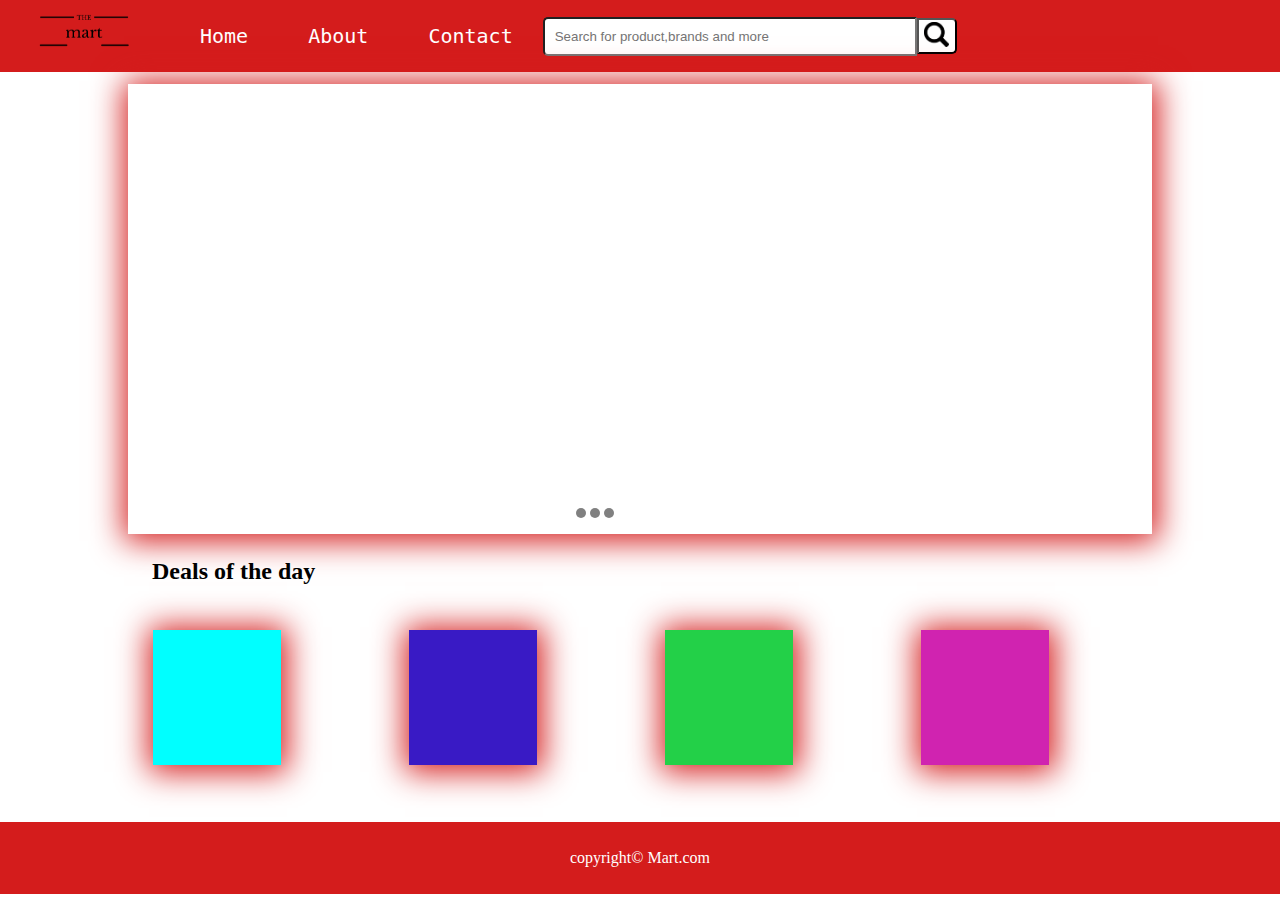
<file: index.html>
<!DOCTYPE html>
<html lang="en">
  <head>
    <meta charset="UTF-8" />
    <meta http-equiv="X-UA-Compatible" content="IE=edge" />
    <meta name="viewport" content="width=device-width, initial-scale=1.0" />
    <title>Mart.com</title>
    <link rel="stylesheet" href="style.css" />
    <link rel="stylesheet" href="utils.css" />
    <link rel="stylesheet" href="responsive.css" />
  </head>
  <body>
    <header>
      <nav>
        <div class="logo"><img src="img/logo.png" alt="logo" /></div>
        <ul>  
          <li>
            <a href="index.html"> Home</a>
          </li>
          <li>
            <a href="about.html">About</a>
          </li>
          <li>
            <a href="contact.html">Contact</a>
          </li>
        </ul>
        <div class="search">
          <input
            type="text"
            name="search"
            placeholder="Search for product,brands and more"
          />
          <button type="submit">
            <img src="img/index.png" alt="img/index.png" />
          </button>
        </div>
      </nav>
    </header>
    <main>
      <div class="containor">
        <div class="containor1">
          <div class="sild-wrap">
            <div class="slider">
              <div class="resize" id="slide1"></div>
              <div class="resize" id="slide2"></div>
              <div class="resize" id="slide3"></div>
            </div>
            <div class="button_holder">
              <a class="dots" href="#slide1"></a>
              <a class="dots" href="#slide2"></a>
              <a class="dots" href="#slide3"></a>
            </div>
          </div>
        </div>
        <div class="containor2">
          <h2>Deals of the day</h2>
          <div class="card">
            <div class="card1"></div>
            <div class="card2"></div>
            <div class="card3"></div>
            <div class="card4"></div>
          </div>
        </div>
      </div>
    </main>

    <footer class="flex-all-center">
      <p>copyright&copy; Mart.com</p>
    </footer>
  </body>
</html>
</file>
<file: style.css>
* {
    padding: 0;
    margin: 0;
}

:root {
    --main-bg-color: rgb(212, 28, 28);
}


header {
    background: var(--main-bg-color);
}

nav {
    display: flex
}

.logo {
    display: flex;
    align-items: center;
}

.logo img {
    width: 120px;
    padding: 0px 25px;
}

nav ul {
    display: flex;
    justify-content: flex-start;
    height: 8vh;
    align-items: center;
}

nav ul li {
    list-style: none;
    padding: 30px
}

nav ul li a:hover {
    font-weight: bolder;
    cursor: pointer;
    ;
    color: black;
}

nav ul li a {
    color: white;
    text-decoration: none;
    ;
    font-size: 20px;
    font-family: 'Oswald', monospace;
}

.search {
    display: flex;
    align-items: center;
    justify-content: center;
}

.search input {
    padding: 0px 10px;
    height: 35px;
    width: 350px;
    border-radius: 5px;
    border-top-right-radius: 0;
    border-bottom-right-radius: 0;
}

.search button {
    cursor: pointer;
    height: 36px;
    width: 40px;

    right: 598px;
    border-top-right-radius: 5px;
    border-bottom-right-radius: 5px;
    background: white;
}

.search button img {
    height: 25px;
}

.containor1 {
    min-height: calc(100vh - 8vh - 10vh);
    position: relative;
}

.sild-wrap {
    height: 50vh;
    width: 80VW;
    box-shadow: 1px 2px 30px 5px var(--main-bg-color);
    margin: 12px auto;
    overflow: hidden;
}

.slider {
    display: grid;
    grid-template-columns: 100% 100% 100%;
    ;
    height: inherit;
    animation: slider 10s ease 1s infinite;
}

/* .resize{height: 374px;;} */
/*  object-fit: contain;object-position: center;} */
#slide1 {
    background: url(http://source.unsplash.com/random?oppo);

}

#slide2 {
    background: url(/img/tamplate/1.png);
}


#slide3 {
    background: url(http://source.unsplash.com/random?laptop,shoping);


}

.button_holder {
    position: absolute;
    bottom: 40%;
    left: 45%;


}

.dots {
    height: 10px;
    width: 10px;
    border-radius: 5px;
    display: inline-block;
    background: gray;
    margin: 5px auto;
}

.containor2 h2 {
    padding-left: 152px;
    position: absolute;
    ;
    bottom: 35%;
}

.card {
    display: flex;
    height: 15vh;
    bottom: 15%;
    position: absolute;

    margin-left: 153px;
}

.card1 {
    background: aqua;
    width: 10vw;
    margin-right: 10vw;
    box-shadow: 1px 2px 30px 5px var(--main-bg-color);
}

.card2 {
    background: rgb(57, 26, 197);
    width: 10vw;
    margin-right: 10vw;
    box-shadow: 1px 2px 30px 5px var(--main-bg-color);
}

.card3 {
    background: rgb(35, 208, 72);
    width: 10vw;
    margin-right: 10vw;
    box-shadow: 1px 2px 30px 5px var(--main-bg-color);
}

.card4 {
    background: rgb(208, 35, 176);
    width: 10vw;
    margin-right: 10vw;
    box-shadow: 1px 2px 30px 5px var(--main-bg-color);
}

footer {
    background: var(--main-bg-color);
    color: white;
    height: 8vh;
}

@keyframes slider {
    0% {
        transform: translateX(0%);
    }

    10% {
        transform: translateX(0%);
    }

    20% {
        transform: translateX(-100%);
    }

    30% {
        transform: translateX(-100%);
    }

    40% {
        transform: translateX(-100%);
    }

    50% {
        transform: translateX(-200%);
    }

    60% {
        transform: translateX(-200%);
    }

    70% {
        transform: translateX(-200%);
    }

    80% {
        transform: translateX(-100%);
    }

    90% {
        transform: translateX(-100%);
    }

    100% {
        transform: translateX(00%);
    }

}
</file>
<file: utils.css>
.flex-all-center{display: flex; justify-content: center  ; align-items: center;}
</file>
<file: responsive.css>
@media screen and (max-width:1000px) {
    body {
        background: #000;
    }

    header {
        height: 15vh;
    }

    nav {
        ;
        flex-direction: column;
    }

    .logo {
        height: 6vh;
        padding-top: 15px;
        justify-content: center;
    }

    nav ul {
        justify-content: center;

    }

    nav ul li {
        padding-top: 0px;
        padding-bottom: 65px;
    }

    

    .search {
        width: 95vw;
        height: 2vh;
        position: absolute;
        padding-top: 105px;
        padding-left: 10px;
    }

    .slider-wrap {
        height: 50vh;
        width: 80VW;
    }

    .search input {
        border-top-left-radius: 20px;
        border-bottom-left-radius: 20px
    }

    .search button {
        border-top-right-radius: 20px;
        border-bottom-right-radius: 20px
    }

    .containor1 {
        padding-top: 15px;
    }

    .containor2 h2 {
        color: white;
        center;
        bottom: 28%;
        padding-left: 40%;
    }

    .card {
        height: 10vh;
        bottom: 10%;

        margin-left: 20%;
    }
}

;
</file>
